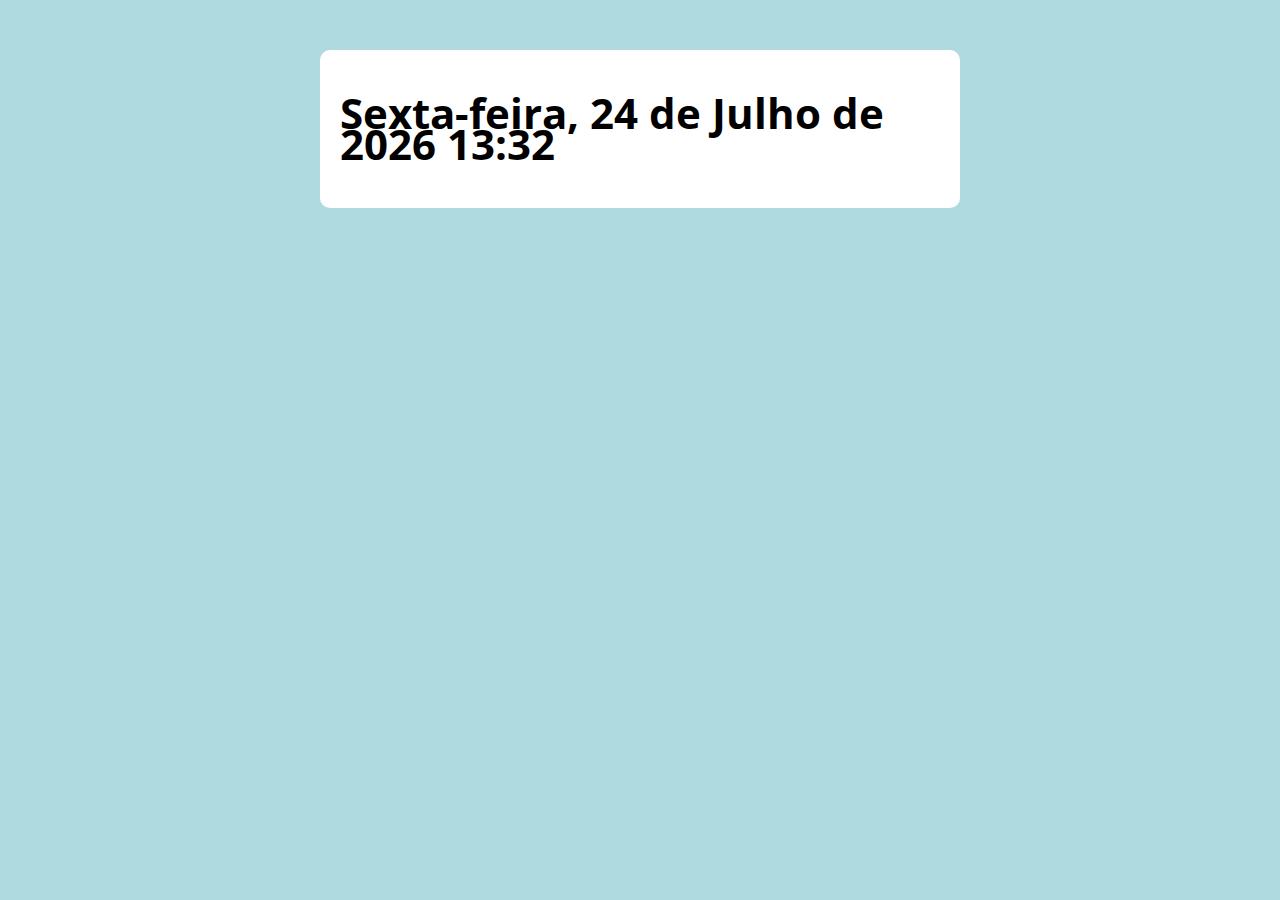
<file: Aula13.2/index.html>
<!DOCTYPE html>
<html lang="pt-BR">

<head>
    <meta charset="UTF-8">
    <meta http-equiv="X-UA-Compatible" content="IE=edge">
    <meta name="viewport" content="width=device-width, initial-scale=1.0">
    <title>Modelo</title>
    <link rel="stylesheet" href="./assets/css/style.css">
</head>

<body>

    <section class="container">
        <h1></h1>
    </section>

    <script src="./assets/js/main.js"></script>
</body>

</html>
</file>
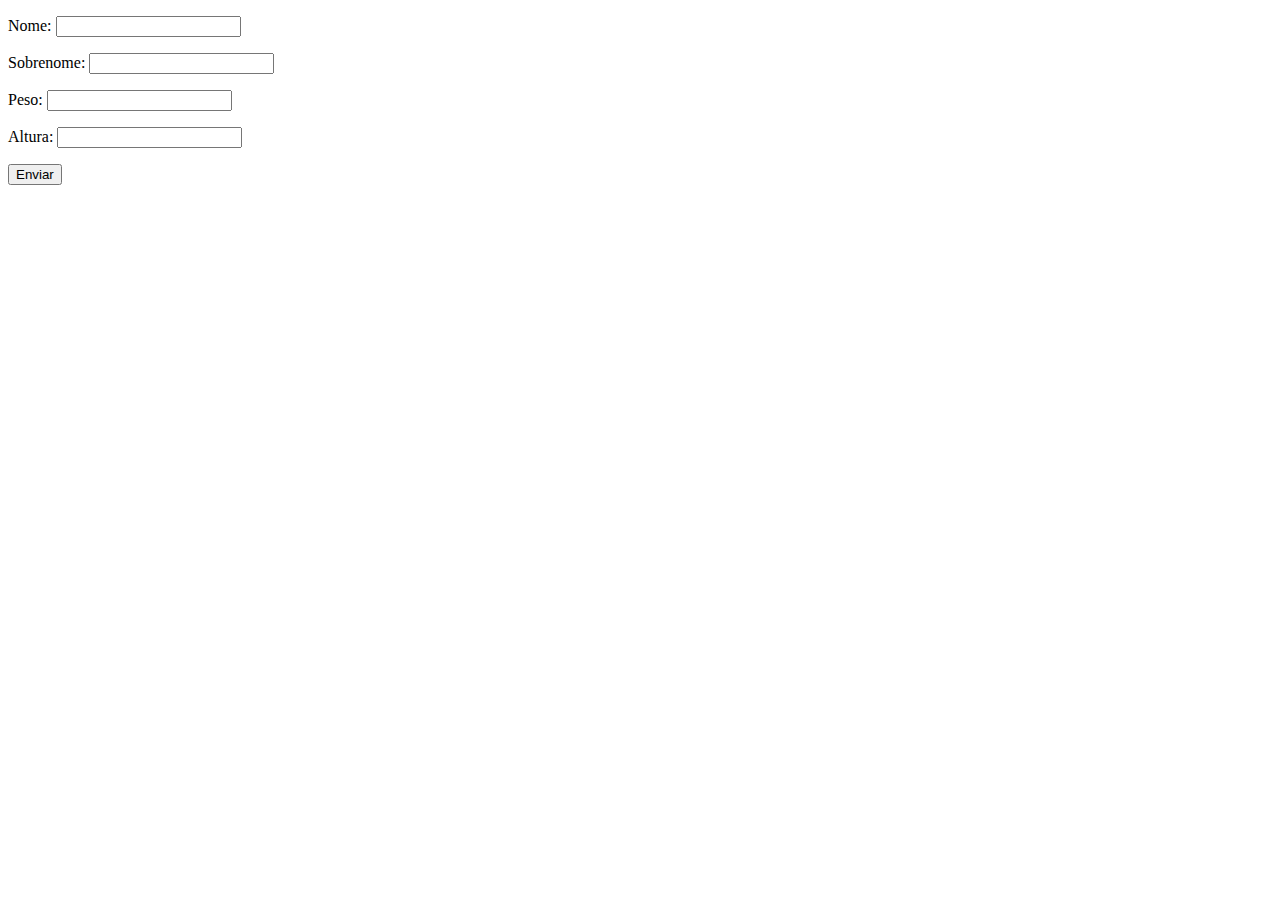
<file: Aula17/index.html>
<!DOCTYPE html>
<html lang="pt-BR">
<head>
    <meta charset="UTF-8">
    <title>Exercicio fun, array e obj</title>
</head>
<body>
    <form class="form" action="" method="get">
       <p>Nome: <input type="text" class="nome"></p>
       <p>Sobrenome: <input type="text" class="sobrenome"></p>
       <p>Peso: <input type="number" class="peso"></p>
       <p>Altura: <input type="number" class="altura" step="0.01"></p>
       <button>Enviar</button>
    </form>

    <div class="resultado"></div>
</body>
</html>
<script src="js/script.js"></script>
</file>
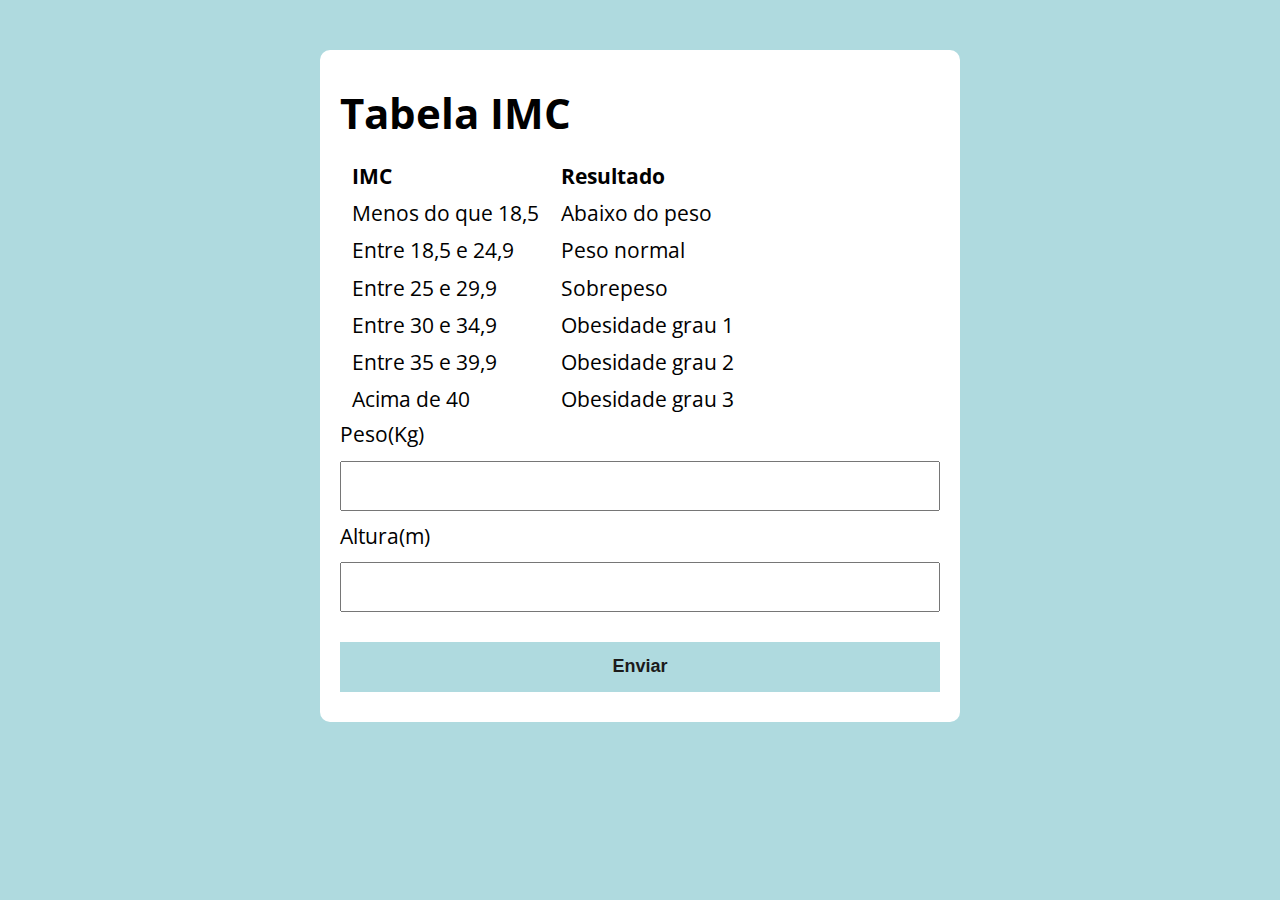
<file: Aula22/index.html>
<!DOCTYPE html>
<html lang="pt-BR">

<head>
    <meta charset="UTF-8">
    <meta http-equiv="X-UA-Compatible" content="IE=edge">
    <meta name="viewport" content="width=device-width, initial-scale=1.0">
    <title>Modelo</title>
    <link rel="stylesheet" href="./assets/css/style.css">
</head>

<body>

    <section class="container">
        <h1>Tabela IMC</h1>
        <table>
            <tr>
                <th>IMC</th>
                <th>Resultado</th>
            </tr>
            <tr>
                <td>Menos do que 18,5</td>
                <td>Abaixo do peso</td>
            </tr>
            <tr>
                <td>Entre 18,5 e 24,9</td>
                <td>Peso normal</td>
            </tr>
            <tr>
                <td>Entre 25 e 29,9</td>
                <td>Sobrepeso</td>
            </tr>
            <tr>
                <td>Entre 30 e 34,9</td>
                <td>Obesidade grau 1</td>
            </tr>
            <tr>
                <td>Entre 35 e 39,9</td>
                <td>Obesidade grau 2</td>
            </tr>
            <tr>
                <td>Acima de 40</td>
                <td>Obesidade grau 3</td>
            </tr>
        </table>
        <form class="form" action="">
            <label for="peso">Peso(Kg)</label>
            <input type="number" id="peso" class="peso">

            <label for="altura">Altura(m)</label>
            <input type="number" id="altura" step="0.01" class="altura">

            <button type="submit">Enviar</button>
        </form>
        <div class="resultado"></div>
    </section>

</body>

</html>
<script src="./assets/js/main.js"></script>
</file>
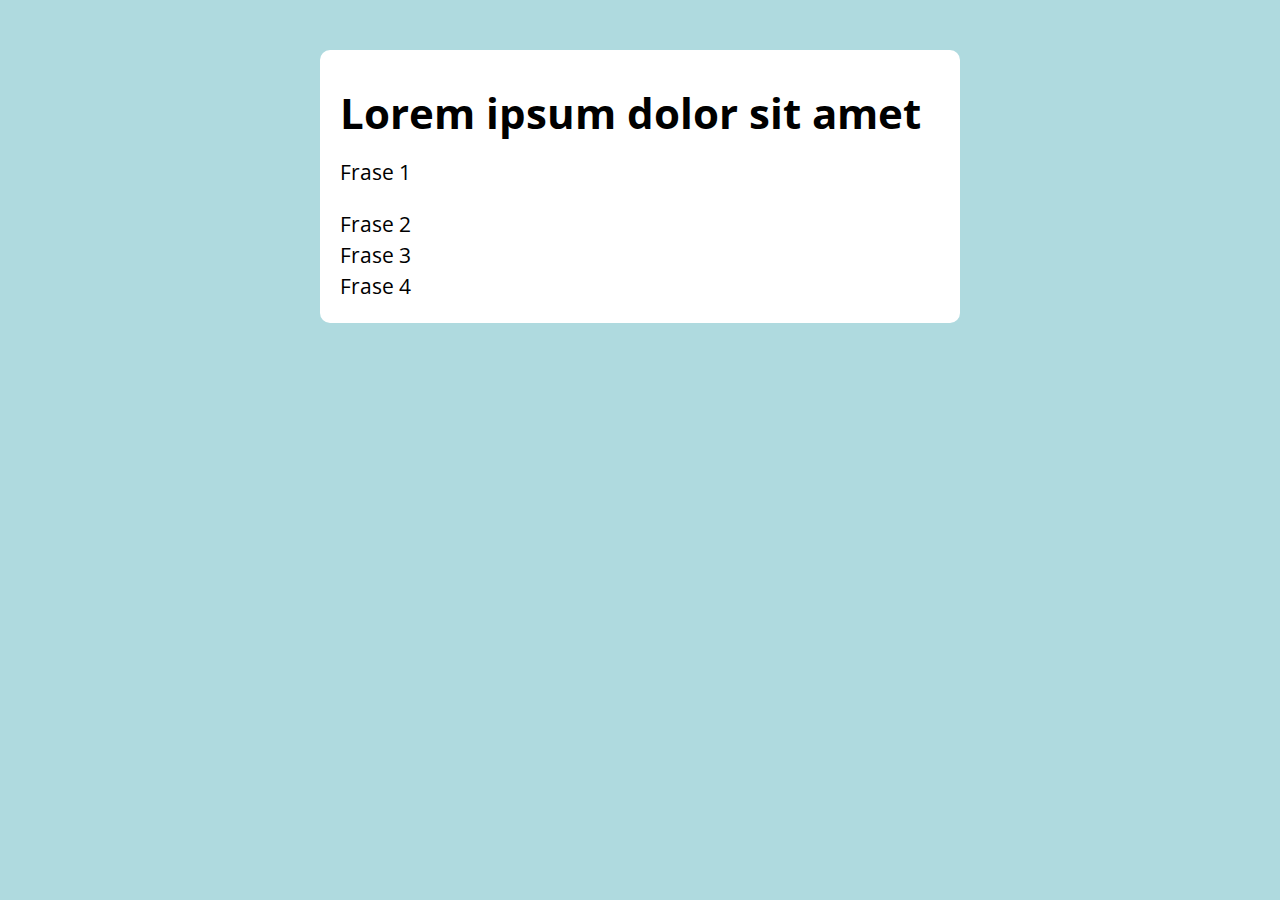
<file: Aula30/index.html>
<!DOCTYPE html>
<html lang="pt-BR">

<head>
    <meta charset="UTF-8">
    <meta http-equiv="X-UA-Compatible" content="IE=edge">
    <meta name="viewport" content="width=device-width, initial-scale=1.0">
    <title>Modelo</title>
    <link rel="stylesheet" href="./assets/css/style.css">
</head>

<body>

    <section class="container">
        <h1>Lorem ipsum dolor sit amet</h1>
       
    </section>

    <script src="./assets/js/main.js"></script>
</body>

</html>
</file>
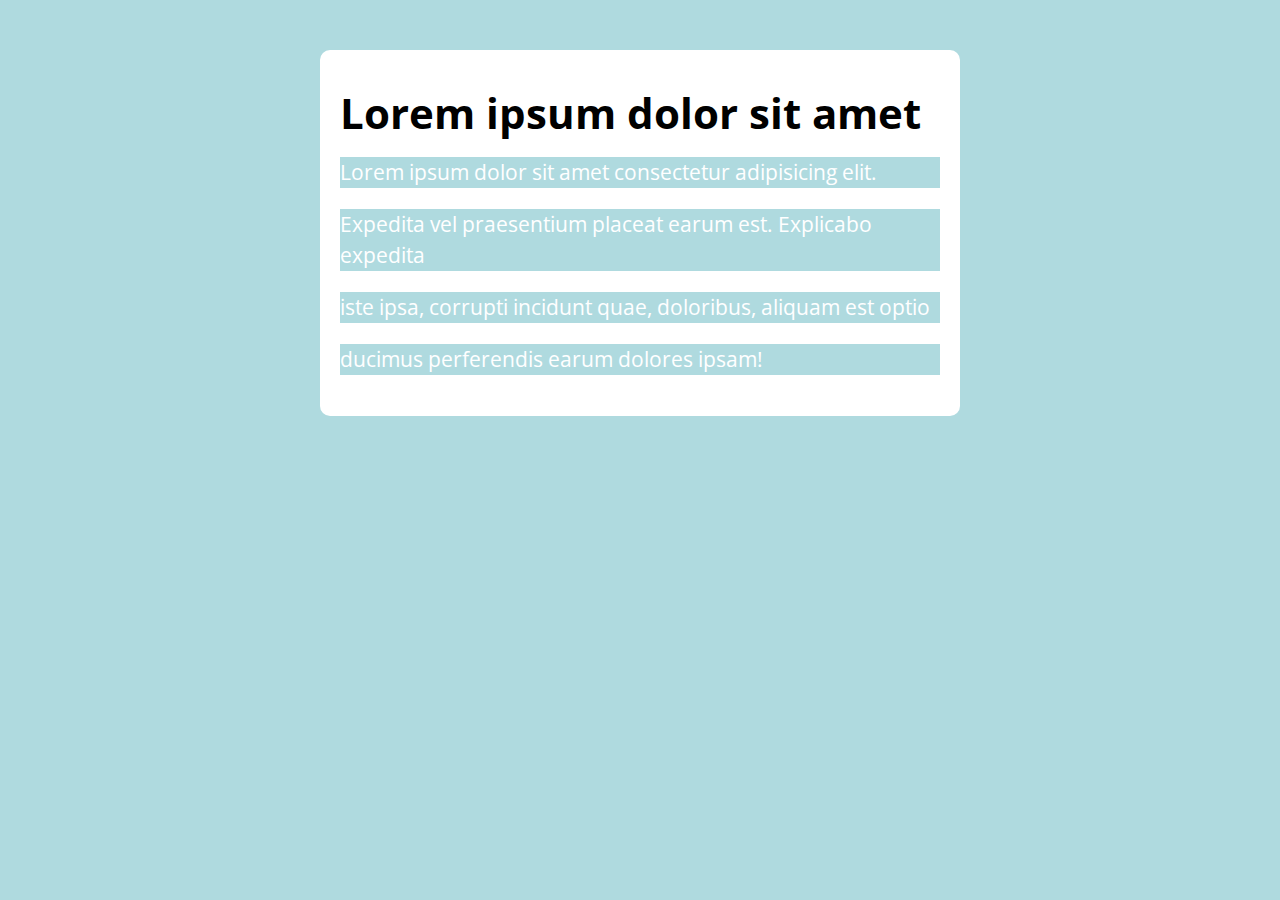
<file: Aula33/index.html>
<!DOCTYPE html>
<html lang="pt-BR">

<head>
    <meta charset="UTF-8">
    <meta http-equiv="X-UA-Compatible" content="IE=edge">
    <meta name="viewport" content="width=device-width, initial-scale=1.0">
    <title>Modelo</title>
    <link rel="stylesheet" href="./assets/css/style.css">
</head>

<body>

    <section class="container">
        <h1>Lorem ipsum dolor sit amet</h1>
        
        <div class="paragrafos">
            <p>Lorem ipsum dolor sit amet consectetur adipisicing elit.</p>
            <p>Expedita vel praesentium placeat earum est. Explicabo expedita</p> 
            <p>iste ipsa, corrupti incidunt quae, doloribus, aliquam est optio</p>
            <p>ducimus perferendis earum dolores ipsam!</p>
        </div>
    </section>

    <script src="./assets/js/main.js"></script>
</body>

</html>
</file>
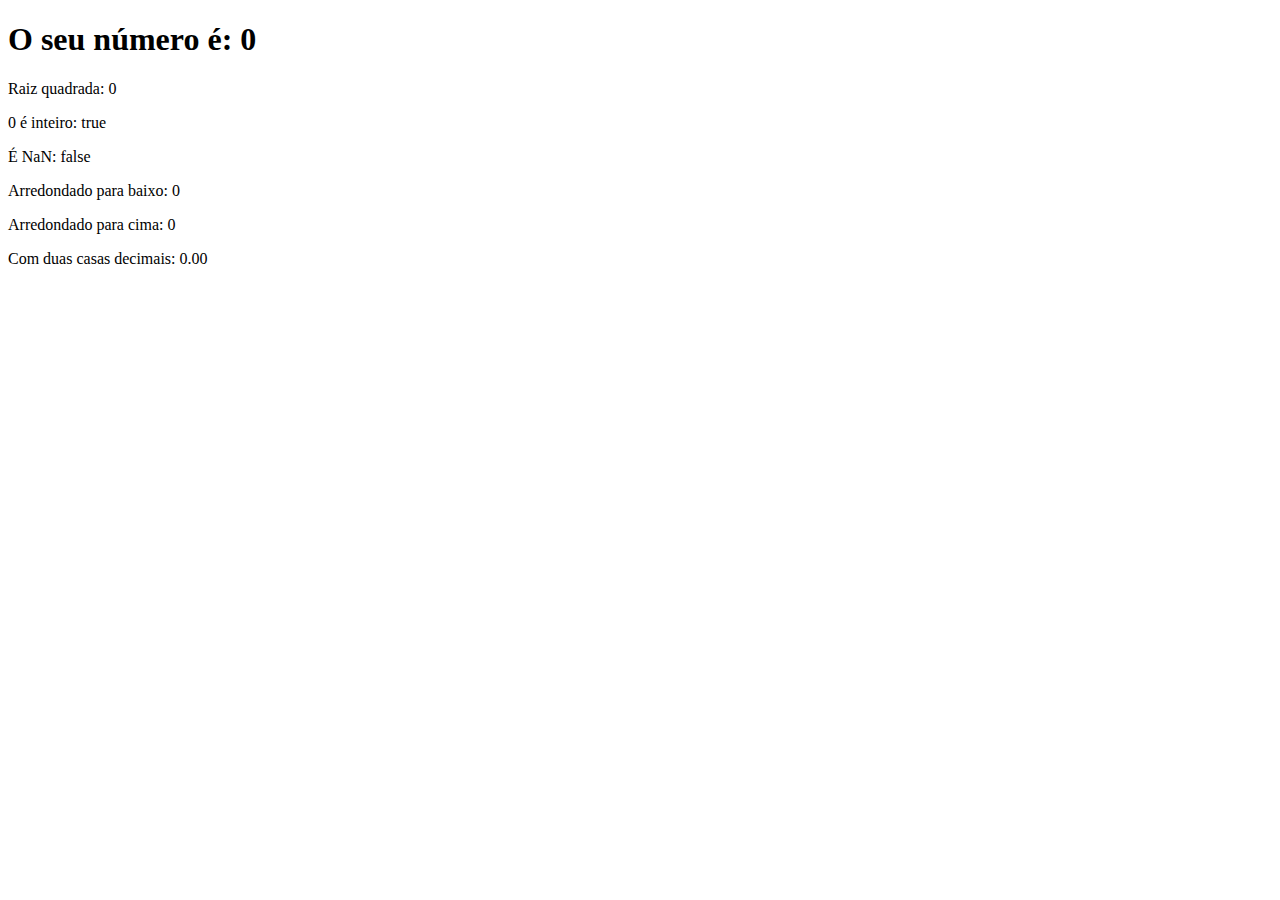
<file: Aula11/ex/index.html>
<!DOCTYPE html>
<html lang="pt-BR">

<head>
    <meta charset="UTF-8">
    <meta http-equiv="X-UA-Compatible" content="IE=edge">
    <meta name="viewport" content="width=device-width, initial-scale=1.0">
    <title>Exercícios</title>
</head>

<body>
    <section>
        <h1>O seu número é: <span id="numero-titulo">0</span></h1>
    </section>
    <div id="texto">Texto</div>
    <script src="js/script.js"></script>
</body>

</html>
</file>
<file: Aula13.2/assets/css/style.css>
@import url('https://fonts.googleapis.com/css2?family=Open+Sans:wght@400;700&display=swap');

:root {
    --primary-color: rgb(175, 218, 223);
    --primary-color-darker: rgb(101, 159, 166);
}

* {
    box-sizing: border-box;
    outline: none;
}

body {
    margin: 0;
    padding: 0;
    background: var(--primary-color);
    font-family: 'Open Sans', sans-serif;
    font-size: 1.3em;
    line-height: 1.5em;
}

.container{
    max-width: 640px;
    margin: 50px auto;
    background: #fff;
    padding: 20px;
    border-radius: 10px;
}
</file>
<file: Aula22/assets/css/style.css>
@import url('https://fonts.googleapis.com/css2?family=Open+Sans:wght@400;700&display=swap');

:root {
    --primary-color: rgb(175, 218, 223);
    --primary-color-darker: rgb(101, 159, 166);
}

* {
    box-sizing: border-box;
    outline: none;
}

body {
    margin: 0;
    padding: 0;
    background: var(--primary-color);
    font-family: 'Open Sans', sans-serif;
    font-size: 1.3em;
    line-height: 1.5em;
}

.container{
    max-width: 640px;
    margin: 50px auto;
    background: #fff;
    padding: 20px;
    border-radius: 10px;
}

form input, form label, form button{
    display: block;
    width: 100%;
    margin-bottom: 10px;
}

form input{
    font-size: 24px;
    height: 50px;
    padding: 0 20px;
}

form input:focus{
    outline: 1px solid var(--primary-color);
}

form button {
    border: none;
    background: var(--primary-color);
    color: rgb(28, 27, 27);
    font-size: 18px;
    font-weight: 700;
    height: 50px;
    cursor: pointer;
    margin-top: 30px;
}

form button:hover{
    background: var(--primary-color-darker);
}

.p-resultado{
    background: rgb(21, 199, 18);
    padding: 10px;
}

.p-invalido{
    background: rgb(240, 28, 28);
    padding: 10px 20px;
}

table tr th, table tr td{
    padding: 2px 10px;
    text-align: justify;
}
</file>
<file: Aula30/assets/css/style.css>
@import url('https://fonts.googleapis.com/css2?family=Open+Sans:wght@400;700&display=swap');

:root {
    --primary-color: rgb(175, 218, 223);
    --primary-color-darker: rgb(101, 159, 166);
}

* {
    box-sizing: border-box;
    outline: none;
}

body {
    margin: 0;
    padding: 0;
    background: var(--primary-color);
    font-family: 'Open Sans', sans-serif;
    font-size: 1.3em;
    line-height: 1.5em;
}

.container{
    max-width: 640px;
    margin: 50px auto;
    background: #fff;
    padding: 20px;
    border-radius: 10px;
}

form input, form label, form button{
    display: block;
    width: 100%;
    margin-bottom: 10px;
}

form input{
    font-size: 24px;
    height: 50px;
    padding: 0 20px;
}

form input:focus{
    outline: 1px solid var(--primary-color);
}

form button {
    border: none;
    background: var(--primary-color);
    color: rgb(28, 27, 27);
    font-size: 18px;
    font-weight: 700;
    height: 50px;
    cursor: pointer;
    margin-top: 30px;
}

form button:hover{
    background: var(--primary-color-darker);
}
</file>
<file: Aula33/assets/css/style.css>
@import url('https://fonts.googleapis.com/css2?family=Open+Sans:wght@400;700&display=swap');

:root {
    --primary-color: rgb(175, 218, 223);
    --primary-color-darker: rgb(101, 159, 166);
}

* {
    box-sizing: border-box;
    outline: none;
}

body {
    margin: 0;
    padding: 0;
    background: var(--primary-color);
    font-family: 'Open Sans', sans-serif;
    font-size: 1.3em;
    line-height: 1.5em;
}

.container{
    max-width: 640px;
    margin: 50px auto;
    background: #fff;
    padding: 20px;
    border-radius: 10px;
}

form input, form label, form button{
    display: block;
    width: 100%;
    margin-bottom: 10px;
}

form input{
    font-size: 24px;
    height: 50px;
    padding: 0 20px;
}

form input:focus{
    outline: 1px solid var(--primary-color);
}

form button {
    border: none;
    background: var(--primary-color);
    color: rgb(28, 27, 27);
    font-size: 18px;
    font-weight: 700;
    height: 50px;
    cursor: pointer;
    margin-top: 30px;
}

form button:hover{
    background: var(--primary-color-darker);
}
</file>
